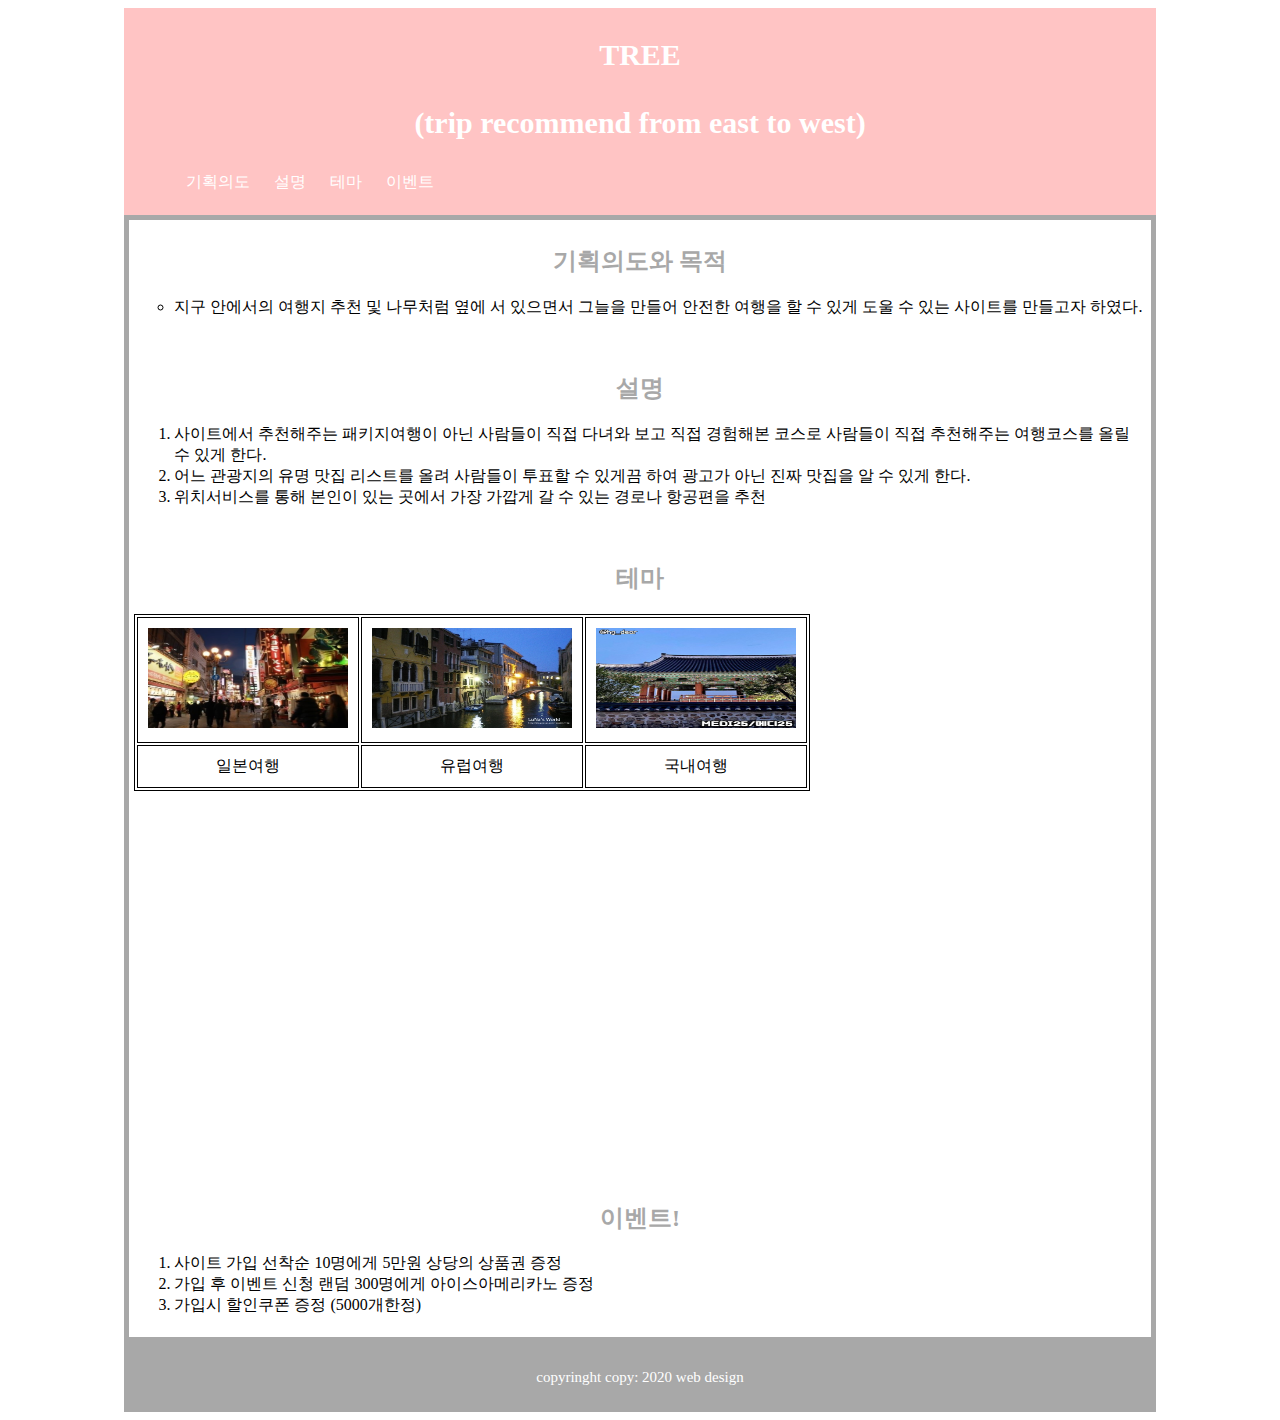
<file: index.html>
<!doctype html>
<html lang="ko">
<head>
    <meta charset="utf-8">
    <link rel="icon" href="common.jpg">
    <title>여행</title>
    <link href="list.css" rel="stylesheet" type="text/css">
</head>
<body>
<header>
    <h1><center>TREE</center>
        <br><center>(trip recommend from east to west)</center></h1>
    <nav>
    <ul>
        <br>
        <br>
        <li><a href="#">기획의도</a></li>
        <li><a href="#">설명</a></li>
        <li><a href="#">테마</a></li>
        <li><a href="#">이벤트</a></li>
        </ul>
    </nav>
    </header>
    <section>
        <h2><center>기획의도와 목적</center></h2>
    <ul>
        <li>지구 안에서의 여행지 추천 및 나무처럼 옆에 서 있으면서 그늘을 만들어 안전한 여행을 할 수 있게 도울 수 있는 사이트를 만들고자 하였다.
</li>
       
        </ul>
        <br>
        <h2><center>설명</center></h2>
        <ol>
        <li>사이트에서 추천해주는 패키지여행이 아닌 사람들이 직접 다녀와 보고 직접 경험해본 코스로 사람들이 직접 추천해주는 여행코스를 올릴 수 있게 한다. 
</li>
            <li>어느 관광지의 유명 맛집 리스트를 올려 사람들이 투표할 수 있게끔 하여 광고가 아닌 진짜 맛집을 알 수 있게 한다. </li>
            <li>위치서비스를 통해 본인이 있는 곳에서 가장 가깝게 갈 수 있는 경로나 항공편을 추천</li>
           
             </ol>
        <br>
        <h2><center>테마</center></h2>
           <table>
        <tr>
           <td><img src="image/4.jpg" width="200"
                    height="100" alt="work1" title="work1"
            </td>
            <td><img src="image/5.jpg" width="200"
                    height="100" alt="work2" title="work2"
                     </td>
                <td><img src="image/6.jpg" width="200"
                    height="100" alt="work3" title="work3"
                     </td>
           </tr>
             <tr>
           <td><center>일본여행</center></td>
            <td><center>유럽여행</center></td>
                  <td><center>국내여행</center></td>
                 </tr>
            
        </table>  
        <br>
        <br>
        <br>
       <center>
         <iframe width="560" height="315" src="https://www.youtube.com/embed/xRbPAVnqtcs" frameborder="0" allow="accelerometer; autoplay; clipboard-write; encrypted-media; gyroscope; picture-in-picture" allowfullscreen></iframe></center>
        <br>
        <h2><center>이벤트!</center></h2>
          <ol>
        <li>사이트 가입 선착순 10명에게 5만원 상당의 상품권 증정 
</li>
            <li>가입 후 이벤트 신청 랜덤 300명에게 아이스아메리카노 증정 </li>
            <li>가입시 할인쿠폰 증정 (5000개한정)</li>
           
             </ol>
    </section>
    <footer>
        <p>copyringht copy: 2020 web design</p>
    </footer>
    </body>
</html>
</file>
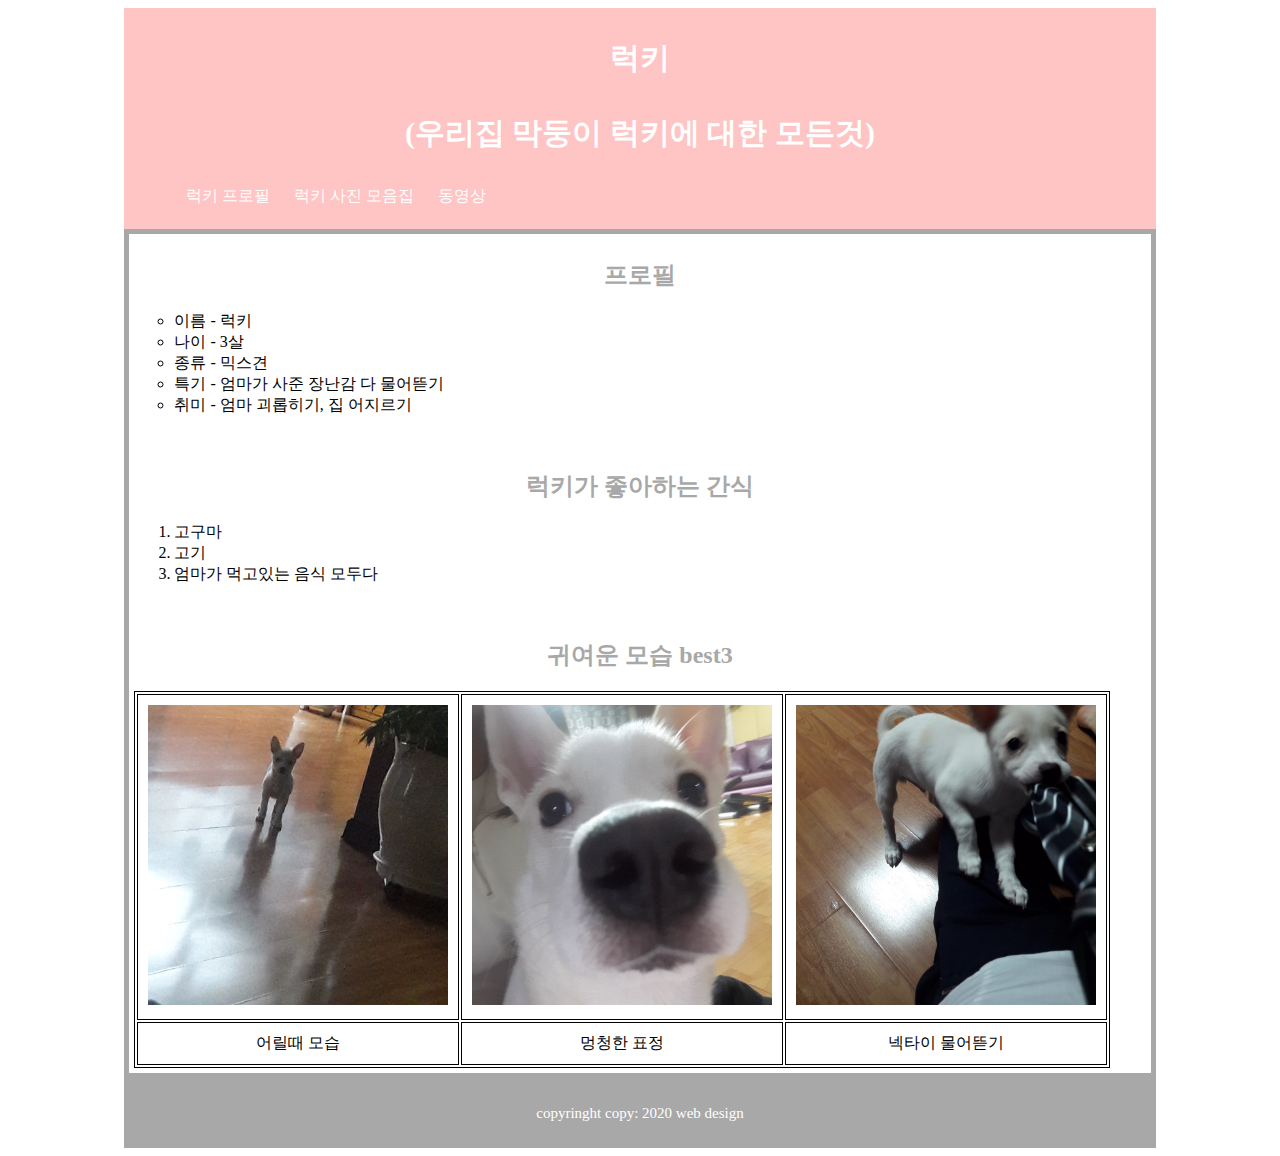
<file: 럭키/dog 1.html>
<!doctype html>
<html lang="ko">
<head>
    <meta charset="utf-8">
    <link rel="icon" href="common.jpg">
    <title>럭키</title>
    <link href="dog.css" rel="stylesheet" type="text/css">
</head>
<body>
<header>
    <h1><center>럭키</center>
        <br><center>(우리집 막둥이 럭키에 대한 모든것)</center></h1>
    <nav>
    <ul>
        <br>
        <br>
        <li><a href="dog%201.html">럭키 프로필</a></li>
        <li><a href="dog%202.html">럭키 사진 모음집</a></li>
        <li><a href="#">동영상</a></li>
        
        </ul>
    </nav>
    </header>
    <section>
        <h2><center>프로필</center></h2>
    <ul>
        <li>이름 - 럭키
</li>
                <li>나이 - 3살
</li>
               <li>종류 - 믹스견
</li>
                <li>특기 - 엄마가 사준 장난감 다 물어뜯기
</li>
                <li>취미 - 엄마 괴롭히기, 집 어지르기
</li>
        </ul>
        <br>
        <h2><center>럭키가 좋아하는 간식</center></h2>
        <ol>
        <li>고구마
</li>
            <li>고기 </li>
            <li>엄마가 먹고있는 음식 모두다</li>
           
             </ol>
        <br>
        <h2><center>귀여운 모습 best3</center></h2>
           <table><center>
        <tr>
           <td><img src="6.jpg" width="300"
                    height="300" 
            </td>
            <td><img src="2.jpg" width="300"
                    height="300" 
                     </td>
                <td><img src="9.jpg" width="300"
                    height="300" 
                     </td>
           </tr>
             <tr>
           <td><center>어릴때 모습</center></td>
            <td><center>멍청한 표정</center></td>
                  <td><center>넥타이 물어뜯기</center></td>
                 </tr>
              
               </center></table>  
       
    </section>
    <footer>
        <p>copyringht copy: 2020 web design</p>
    </footer>
    </body>
</html>
</file>
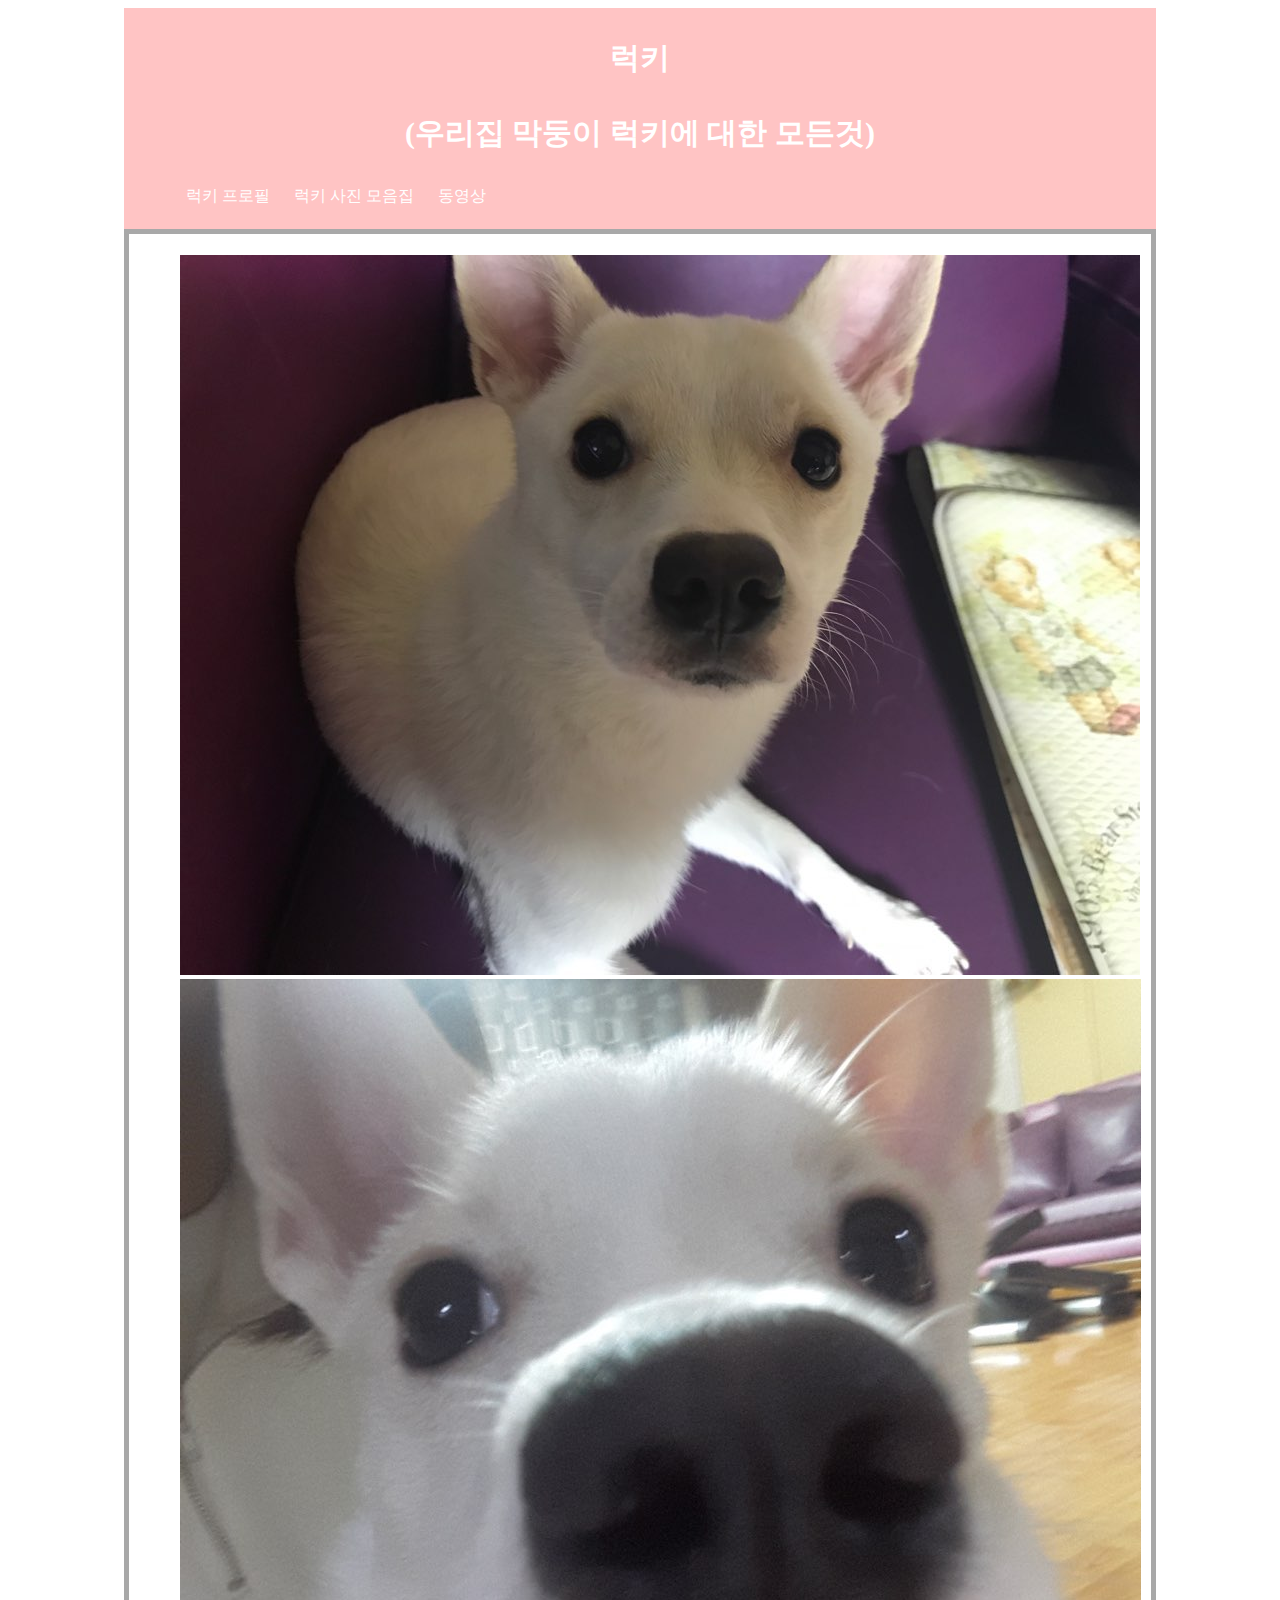
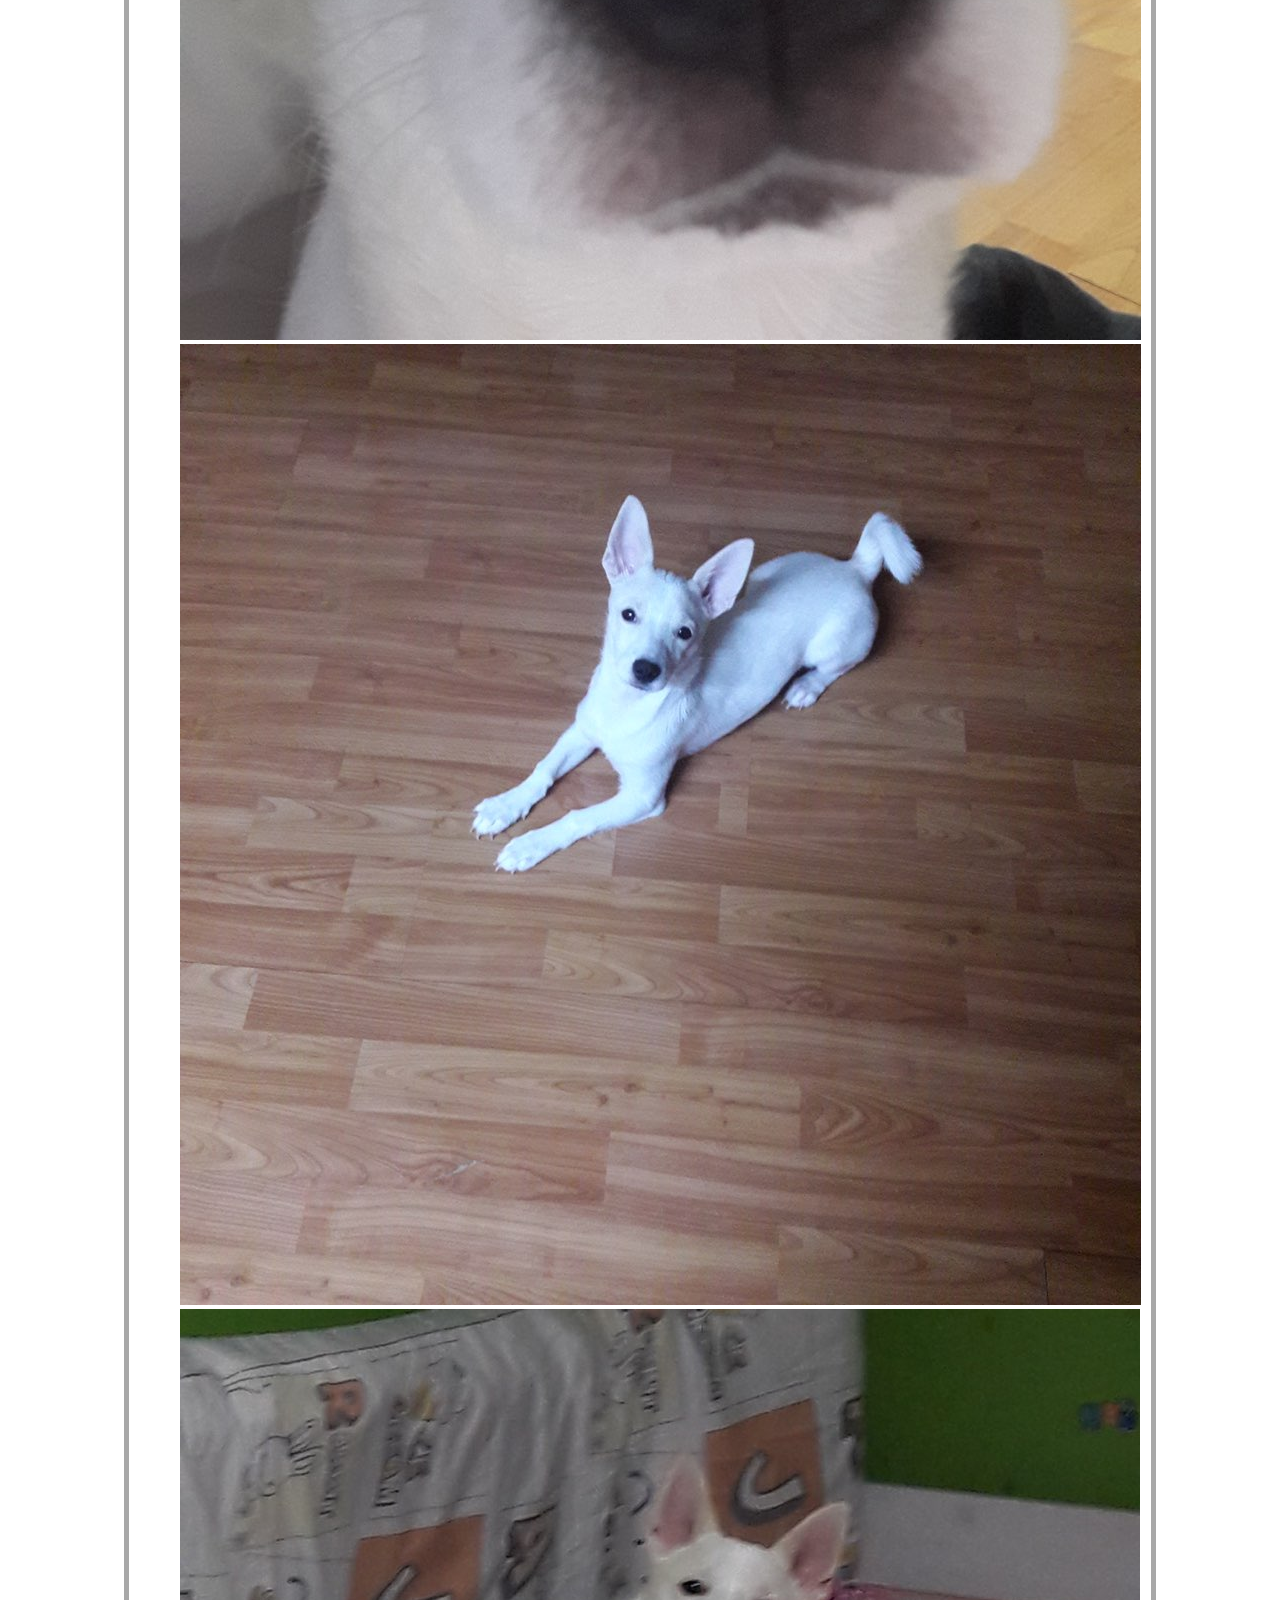
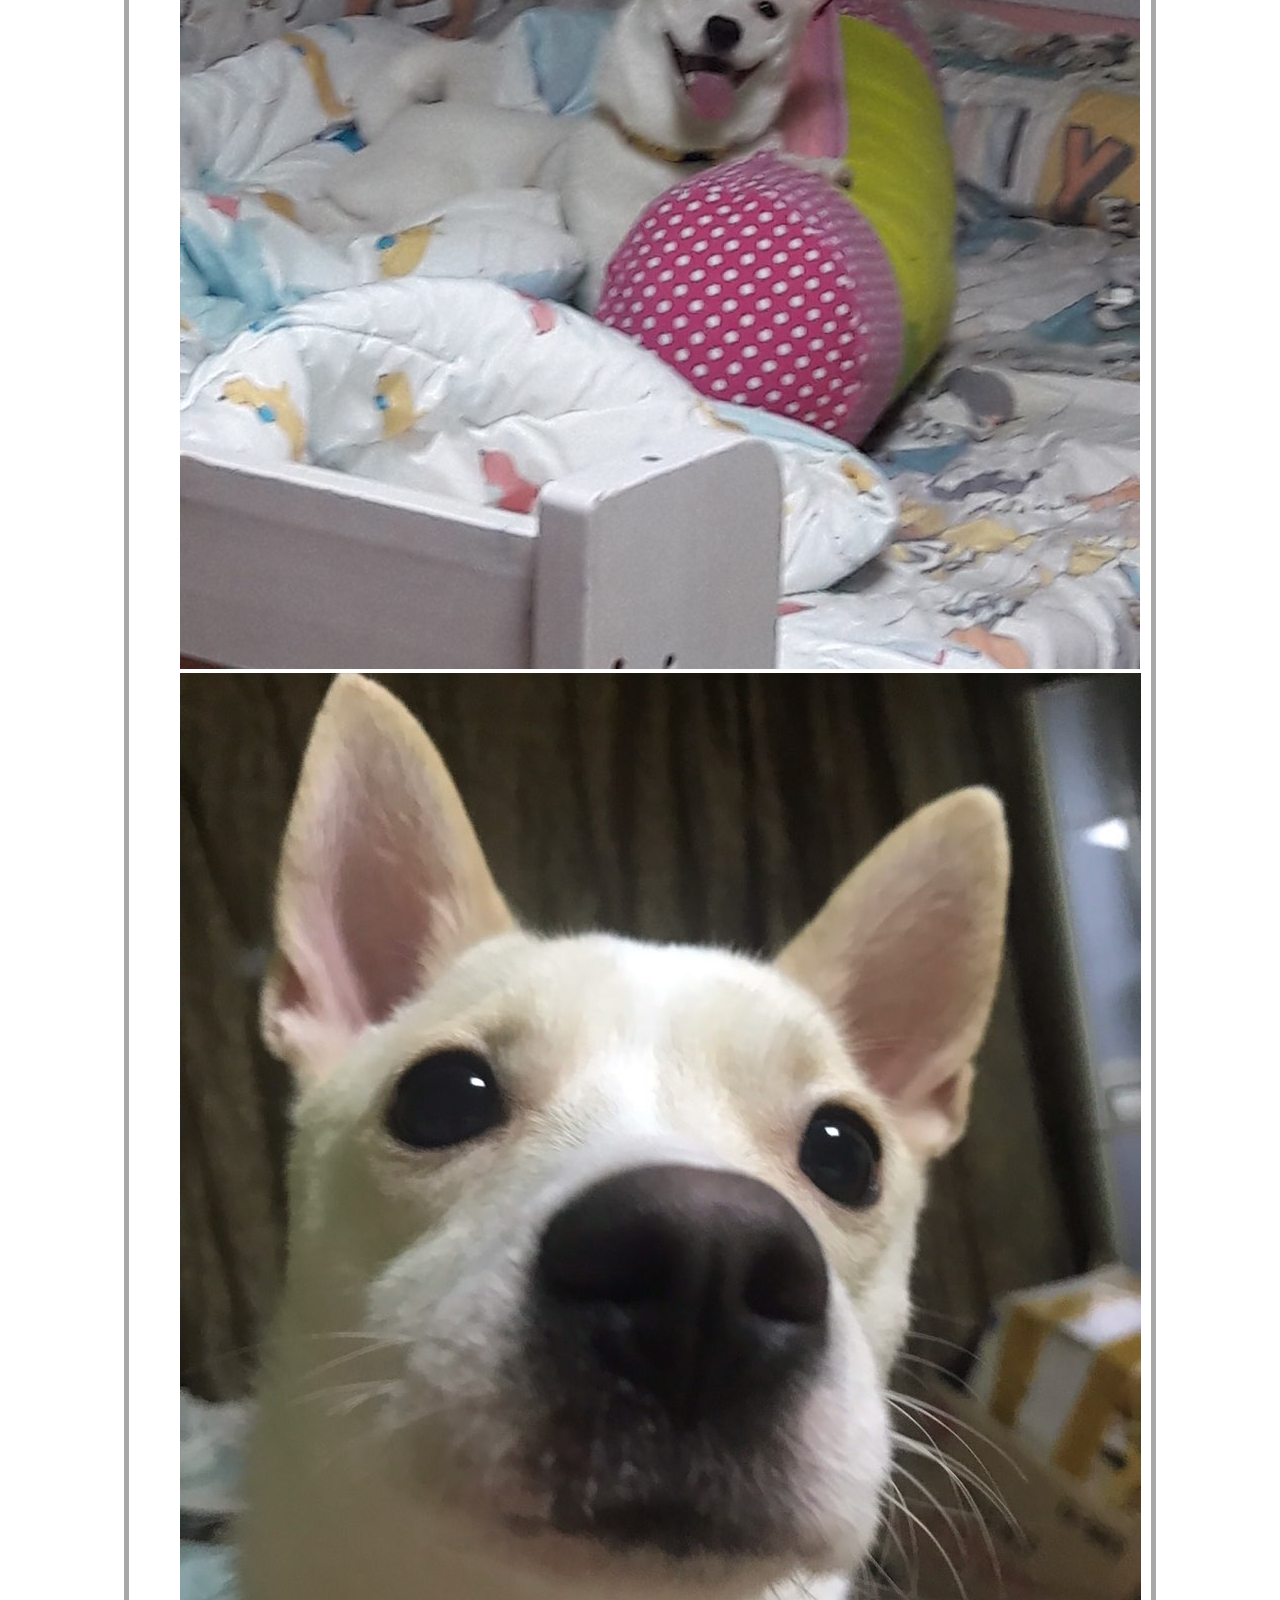
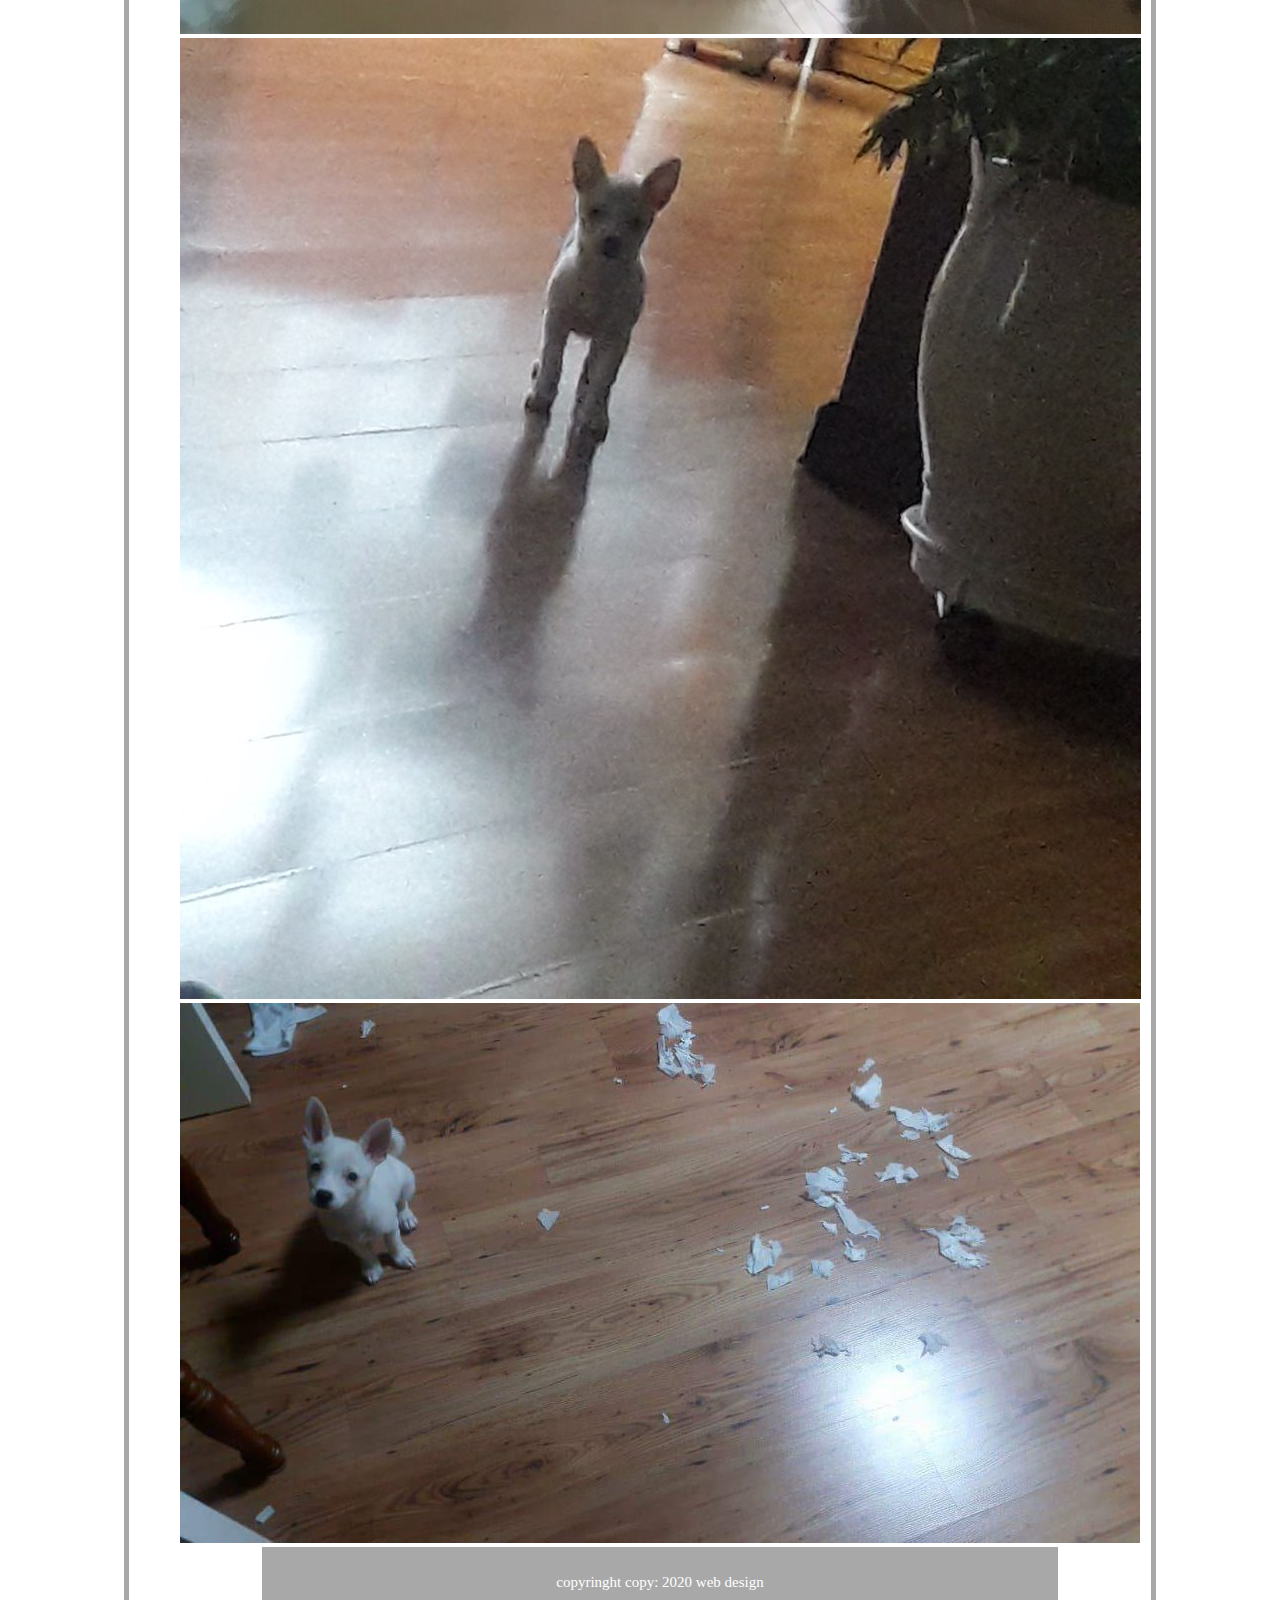
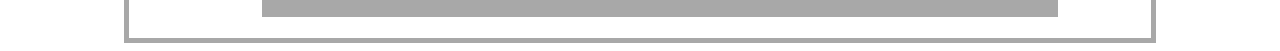
<file: 럭키/dog 2.html>
<!doctype html>
<html lang="ko">
<head>
    <meta charset="utf-8">
    <link rel="icon" href="common.jpg">
    <title>럭키</title>
    <link href="dog.css" rel="stylesheet" type="text/css">
</head>
<body>
<header>
    <h1><center>럭키</center>
        <br><center>(우리집 막둥이 럭키에 대한 모든것)</center></h1>
    
    <nav>
    <ul>
        <br>
        <br>
        <li><a href="dog%201.html">럭키 프로필</a></li>
        <li><a href="dog%202.html">럭키 사진 모음집</a></li>
        <li><a href="#">동영상</a></li>
        
        </ul>
    </nav>
    </header>
    <section>

    <ul>
        <center><img id="logo" src="4.jpg" alt="귀여운 강아지"></center>
        <center><img id="logo" src="2.jpg" alt="귀여운 강아지"></center>
        <center><img id="logo" src="3.jpg" alt="귀여운 강아지"></center>
<center><img id="logo" src="8.jpg" alt="귀여운 강아지"></center>
        
        <center><img id="logo" src="5.jpg" alt="귀여운 강아지"></center>
        <center><img id="logo" src="6.jpg" alt="귀여운 강아지"></center>
        <center><img id="logo" src="7.jpg" alt="귀여운 강아지"></center>
       

       
    <footer>
        <p>copyringht copy: 2020 web design</p>
    </footer>
    </body>
</html>
</file>
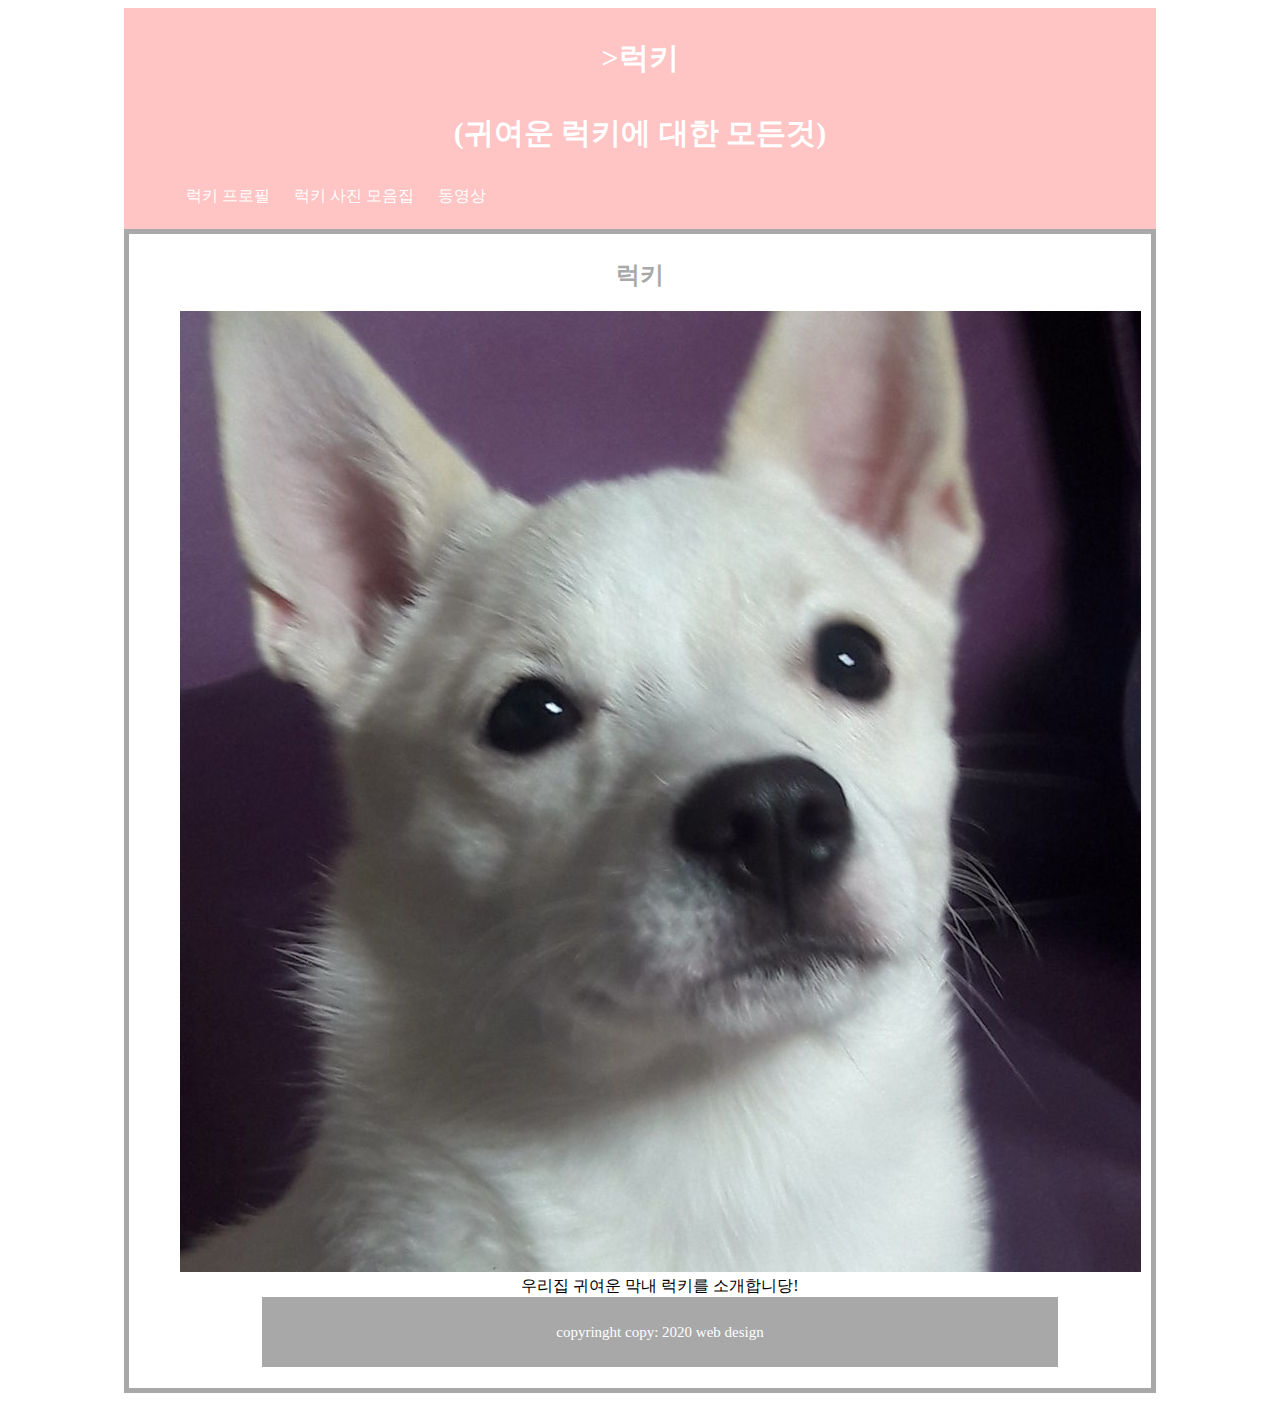
<file: 럭키/dog.html>
<!doctype html>
<html lang="ko">
<head>
    <meta charset="utf-8">
    <link rel="icon" href="common.jpg">
    <title>럭키</title>
    <link href="dog.css" rel="stylesheet" type="text/css">
</head>
<body>
<header>
    <h1><center>>럭키</center>
        <br><center>(귀여운 럭키에 대한 모든것)</center></h1>
    <nav>
    <ul>
        <br>
        <br>
        <li><a href="dog%201.html">럭키 프로필</a></li>
        <li><a href="dog%202.html">럭키 사진 모음집</a></li>
        <li><a href="#">동영상</a></li>
        
        </ul>
    </nav>
    </header>
    <section>
        <h2><center>럭키</center></h2>
    <ul>
        <center><img id="logo" src="1.jpg" alt="귀여운 강아지"></center>

        <center>우리집 귀여운 막내 럭키를 소개합니당!</center>
        
    
       
    <footer>
        <p>copyringht copy: 2020 web design</p>
    </footer>
    </body>
</html>
</file>
<file: list.css>
body{
    font-family: "맑은고딕";
    background-color: #ffffff

    
}

header{
    width: 80%;
    margin-right: auto;
    margin-left: auto;
    background-color: #ffc4c4;
    padding: 10px;
    overflow: hidden;
}

header h1{
    width: 100%;
    float: left;
    color: #fff;
    font-size: 30px;
}

header nav{
    width: 10%
        float:right;
}

nav ul{
    list-style-type: none;
    
}

nav ul li{
    display: inline;
    float: left;
    margin: 12px;
    font-family: "맑은고딕";
}

nav ul li a{
    color: white;
    text-decoration: none;
}

p{
    font-size: 15px;
    line-height: 20px;
}

section{
     width: 80%;
    margin-right: auto;
    margin-left: auto;
   border: 5px solid #a8a8a8;
    padding: 5px;
    
}

footer{
    width: 80%;
    margin-right: auto;
    margin-left: auto;
    margin-top: 0;
    padding: 10px;
    background-color: #a8a8a8;
    color: white;
    text-align: center;
}

ul{
    list-style-type: circle;
    
}

table{
    width: 400px;
    border: 1px solid black;
}
td{
    border: 1px solid black;
    padding: 10px;
}

h2{
     color: #a8a8a8
}
</file>
<file: 럭키/dog.css>
body{
    font-family: "맑은고딕";
    background-color: #ffffff

    
}

header{
    width: 80%;
    margin-right: auto;
    margin-left: auto;
    background-color: #ffc4c4;
    padding: 10px;
    overflow: hidden;
}

header h1{
    width: 100%;
    float: left;
    color: #fff;
    font-size: 30px;
}

header nav{
    width: 10%
        float:right;
     color: #fff;
   
    
}

nav ul{
    list-style-type: none;
    
    
    
}

nav ul li{
    display: inline;
    float: left;
    margin: 12px;
    font-family: "맑은고딕";
}

nav ul li a{
    color: white;
    text-decoration: none;
}

p{
    font-size: 15px;
    line-height: 20px;
}

section{
     width: 80%;
    margin-right: auto;
    margin-left: auto;
   border: 5px solid #a8a8a8;
    padding: 5px;
    
}

footer{
    width: 80%;
    margin-right: auto;
    margin-left: auto;
    margin-top: 0;
    padding: 10px;
    background-color: #a8a8a8;
    color: white;
    text-align: center;
}

ul{
    list-style-type: circle;
    
}

table{
    width: 400px;
    border: 1px solid black;
}
td{
    border: 1px solid black;
    padding: 10px;
}

h2{
     color: #a8a8a8
}
</file>
